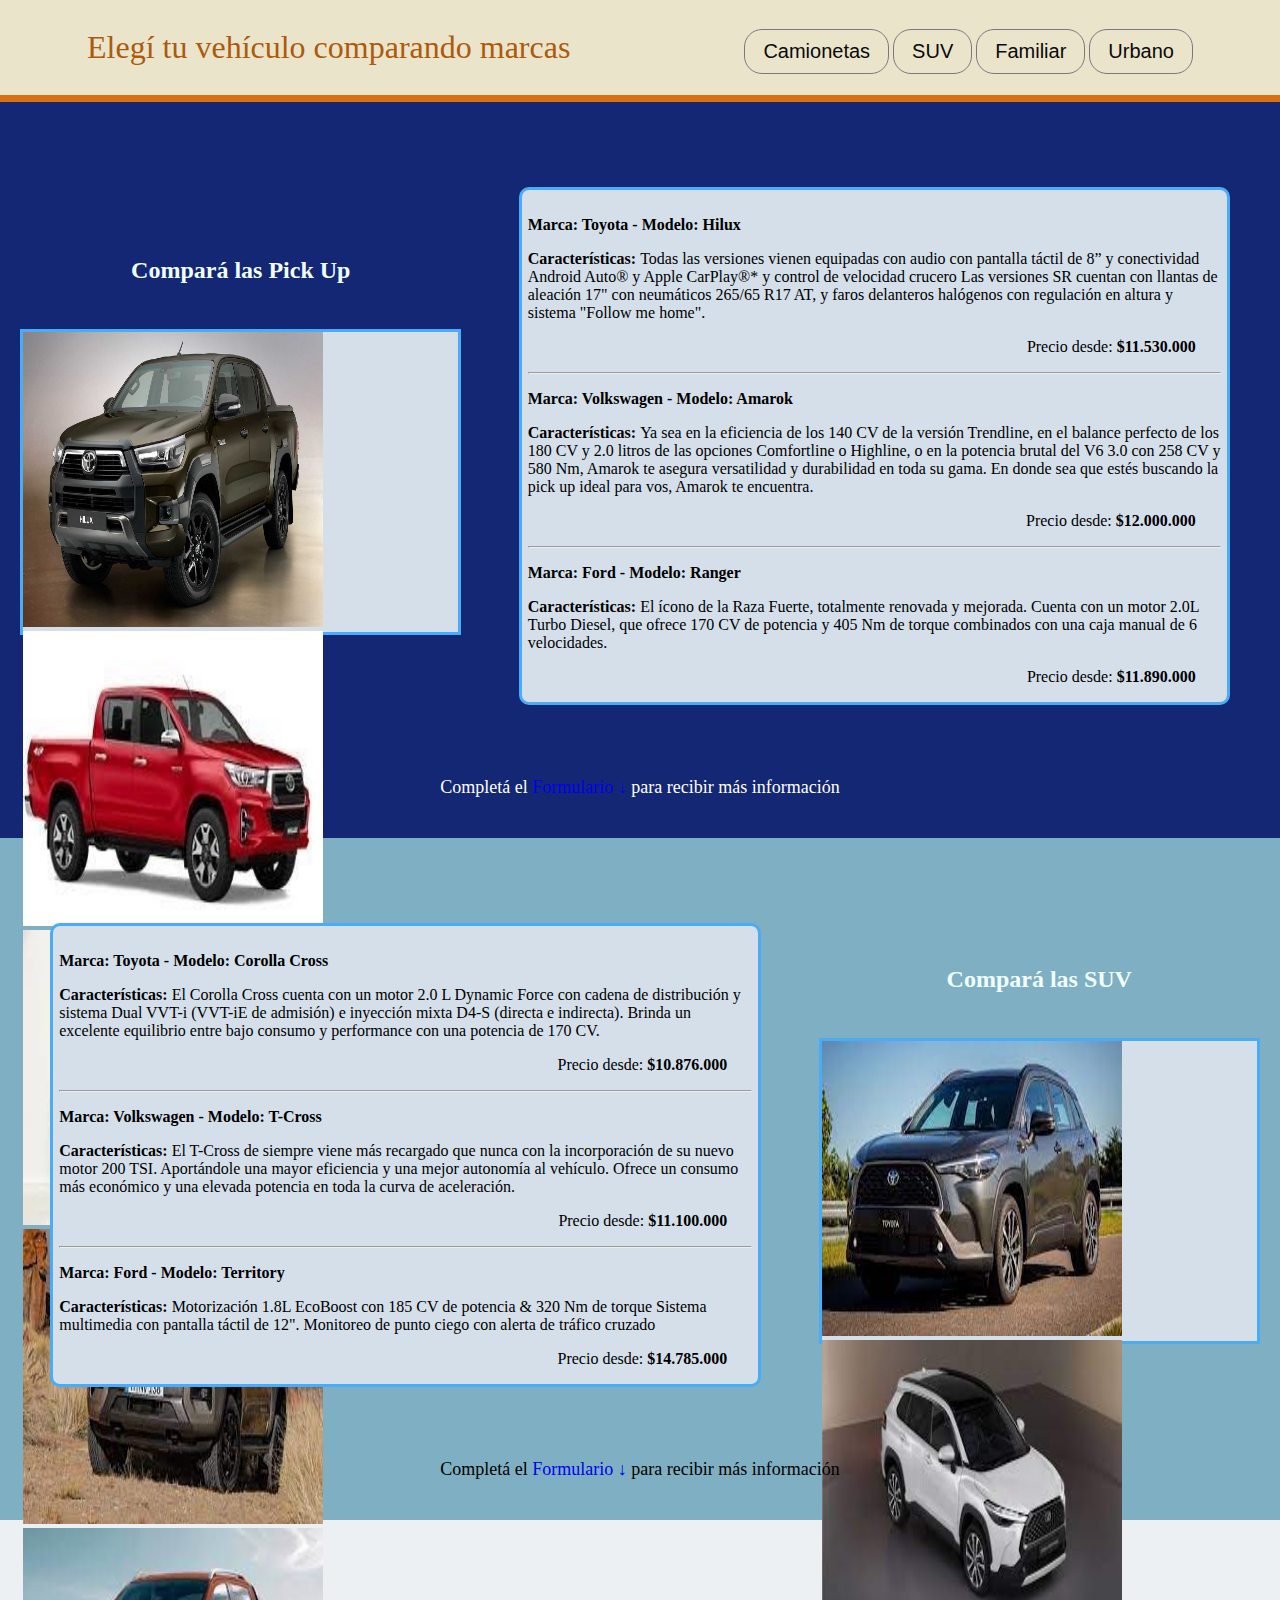
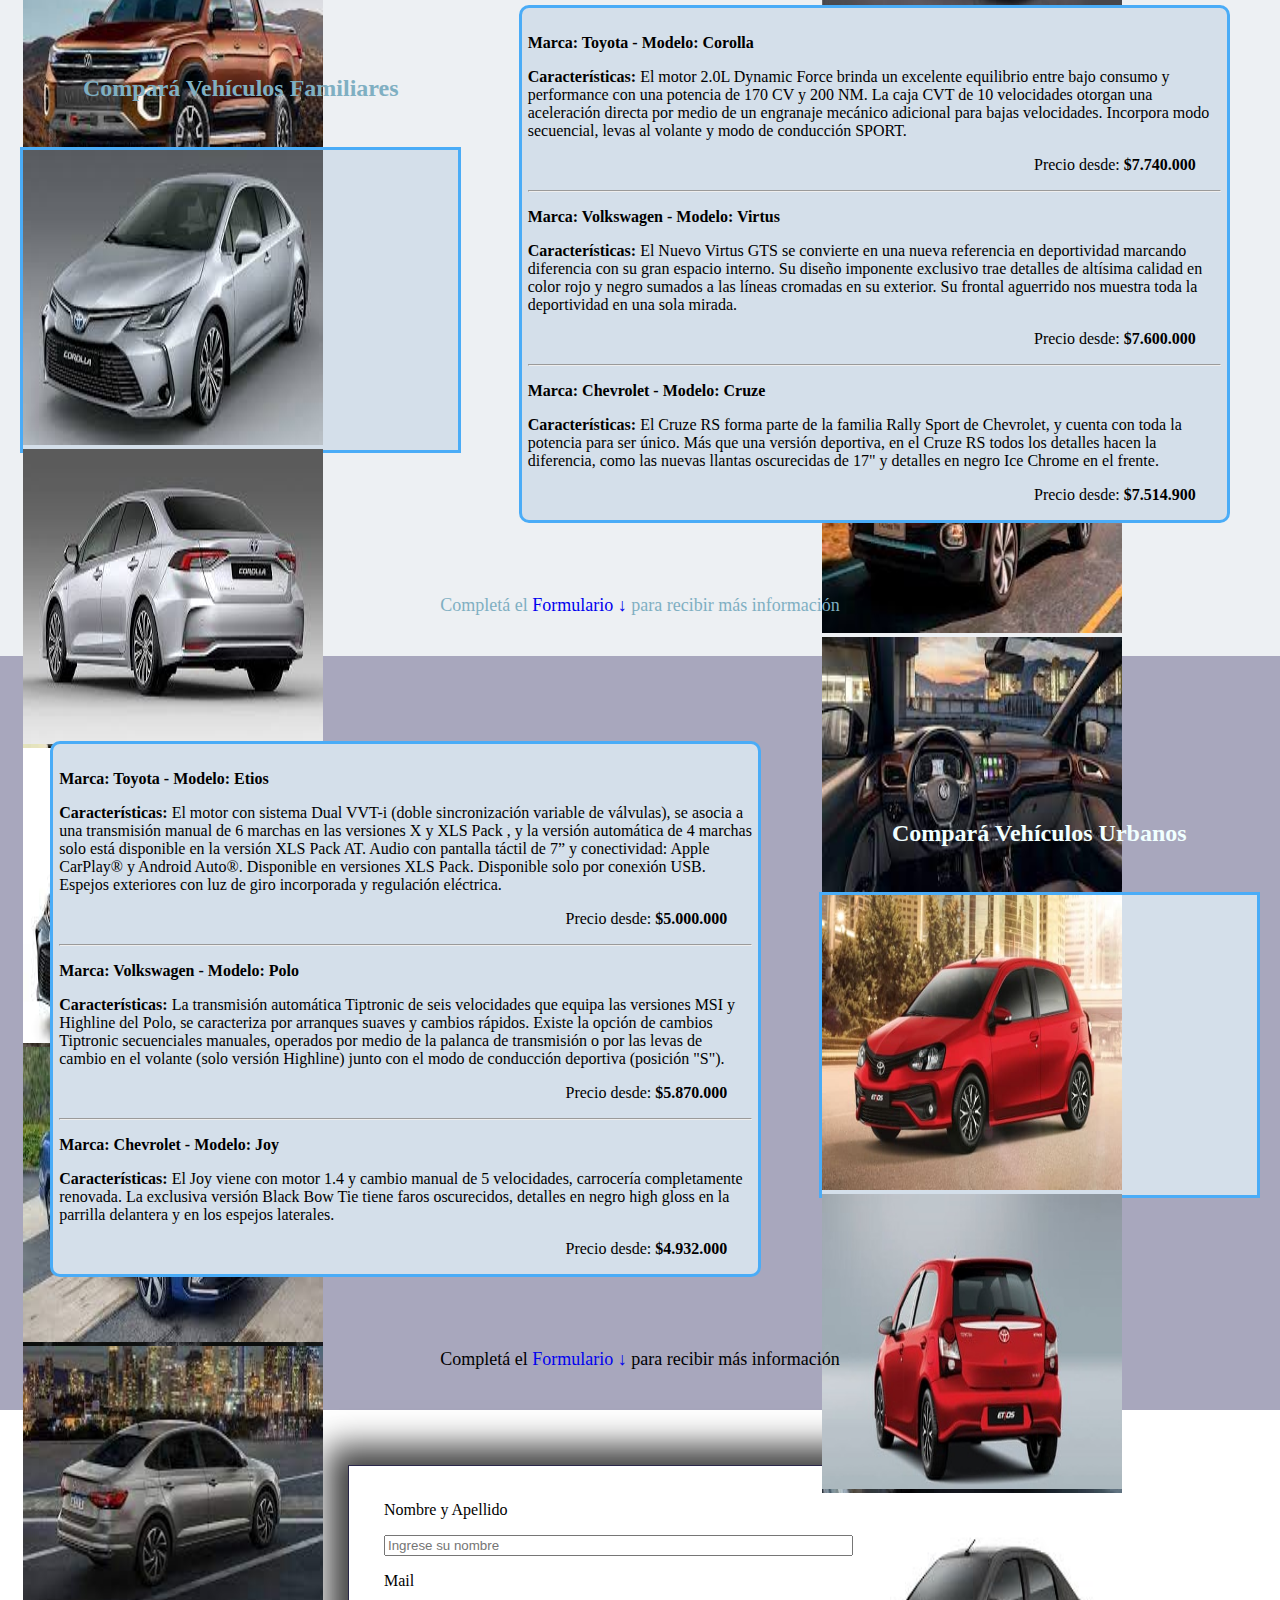
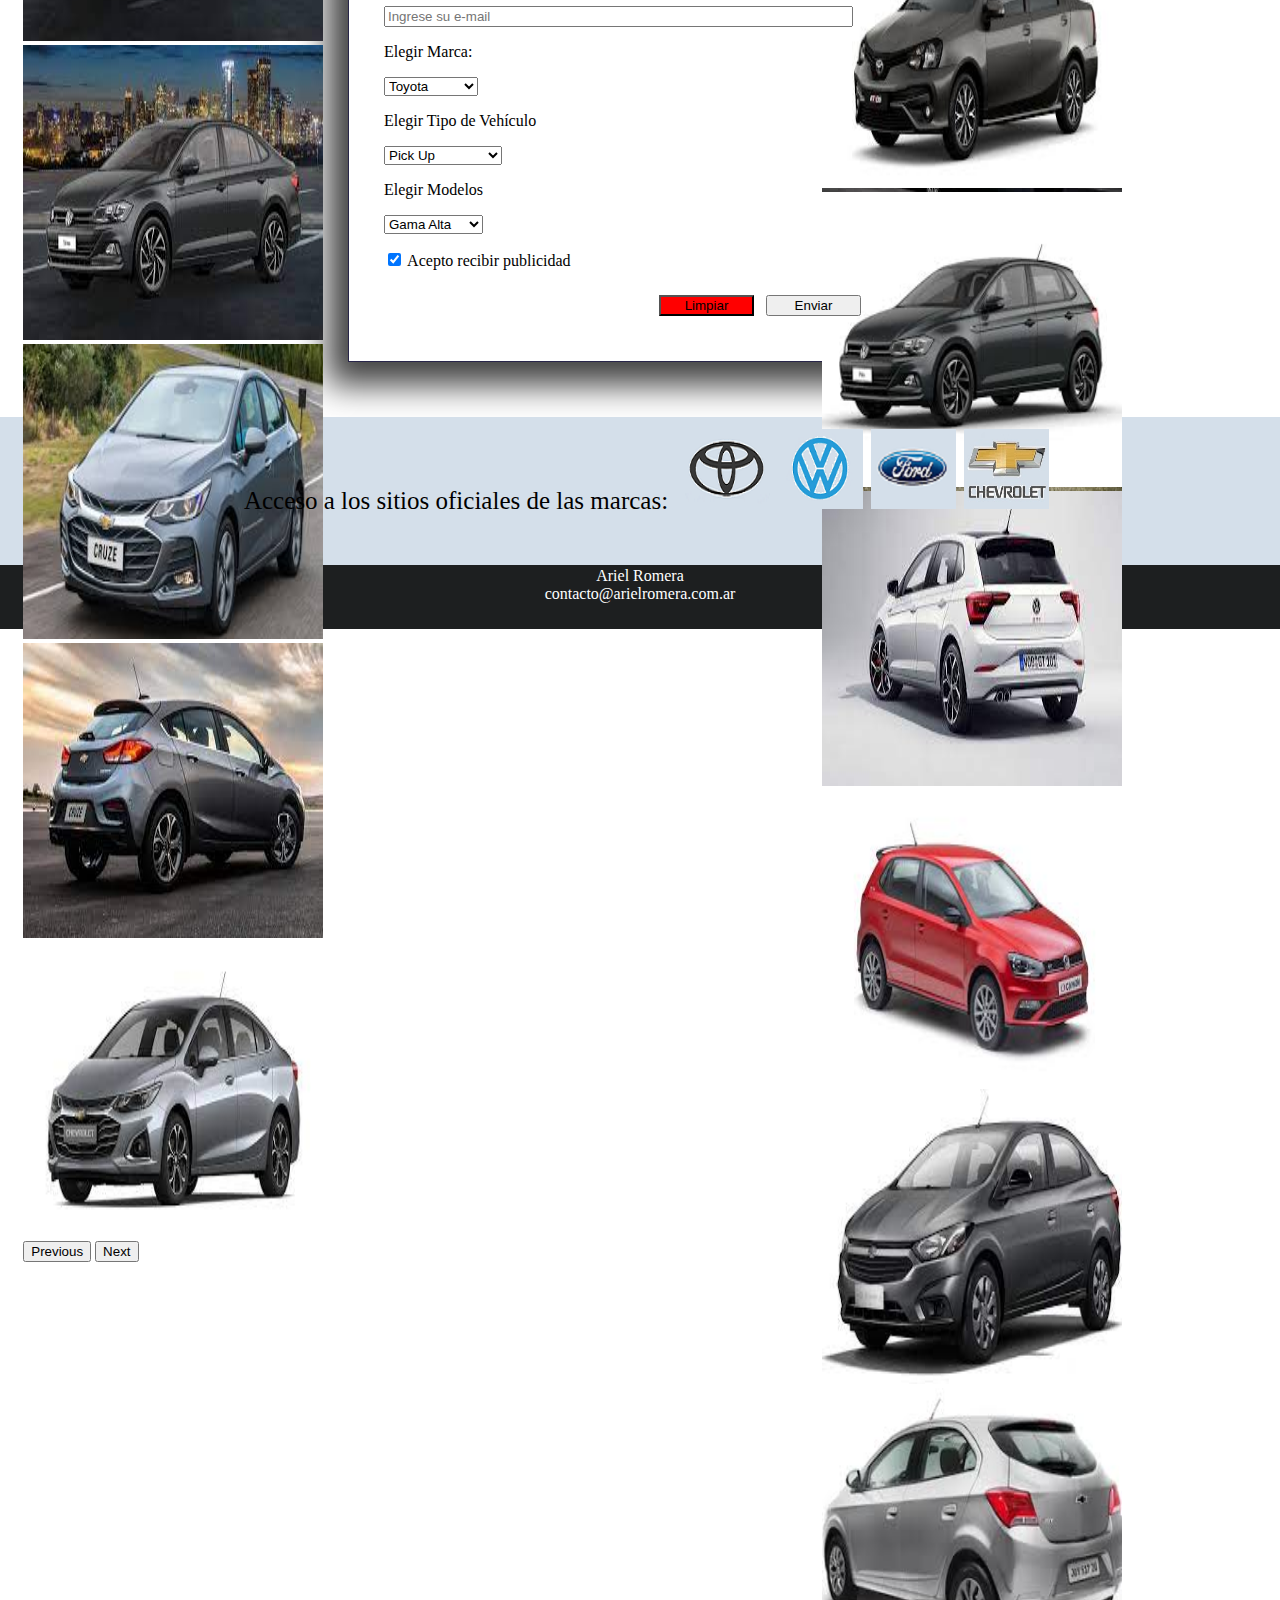
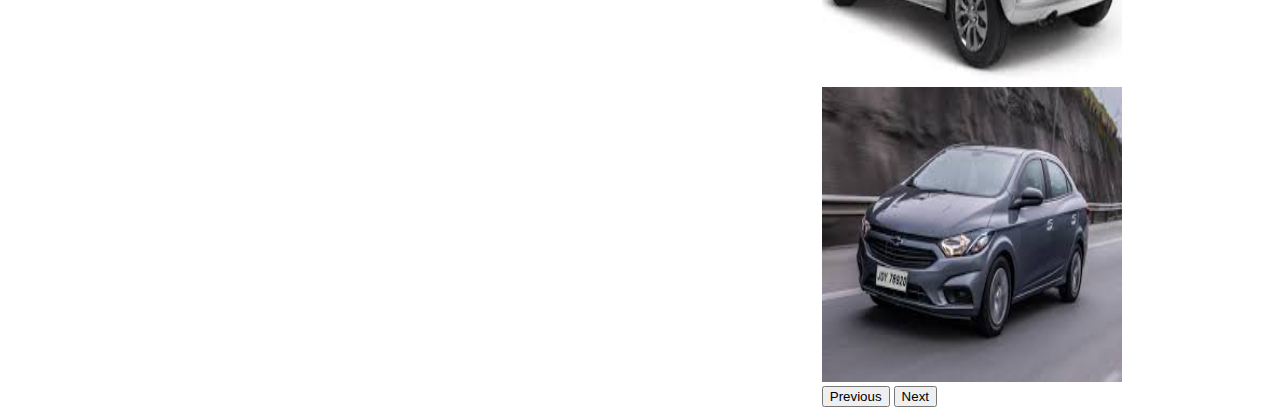
<file: parte1.html>
<!DOCTYPE html>
<html lang="en">

<head>
  <meta charset="UTF-8">
  <meta name="viewport" content="width=device-width, initial-scale=1.0">
  <title>Parte 1</title>
  <link href="https://cdn.jsdelivr.net/npm/bootstrap@5.3.0/dist/css/bootstrap.min.css" rel="stylesheet"
    integrity="sha384-9ndCyUaIbzAi2FUVXJi0CjmCapSmO7SnpJef0486qhLnuZ2cdeRhO02iuK6FUUVM" crossorigin="anonymous">
  <link rel="stylesheet" href="./parte1.css">
</head>

<body>
  <header>
    <h1>Elegí tu vehículo comparando marcas</h1>
    <ul>
      <a href="#camionetas">
        <li>Camionetas</li>
      </a>
      <a href="#suv">
        <li>SUV</li>
      </a>
      <a href="#familiares">
        <li>Familiar</li>
      </a>
      <a href="#urbanos">
        <li>Urbano</li>
      </a>
    </ul>
  </header>

  <main>
    <section id="camionetas" class="camionetas">
      <div class="col_slider">
        <h2>Compará las Pick Up</h2>

        <div class="imagenes">
          <div id="carouselExampleInterval" class="carousel slide" data-bs-ride="carousel">
            <div class="carousel-inner">
              <div class="carousel-item active" data-bs-interval="2000">
                <img src="./imagenes/hilux01.jpg" class="d-block w-100" alt="...">
              </div>
              <div class="carousel-item" data-bs-interval="3000">
                <img src="./imagenes/hilux02.jpg" class="d-block w-100" alt="...">
              </div>
              <div class="carousel-item" data-bs-interval="5000">
                <img src="./imagenes/hilux03.jpg" class="d-block w-100" alt="...">
              </div>
              <div class="carousel-item" data-bs-interval="5000">
                <img src="./imagenes/amarok01.jpg" class="d-block w-100" alt="...">
              </div>
              <div class="carousel-item" data-bs-interval="5000">
                <img src="./imagenes/amarok02.jpg" class="d-block w-100" alt="...">
              </div>
              <div class="carousel-item" data-bs-interval="5000">
                <img src="./imagenes/amarok03.jpg" class="d-block w-100" alt="...">
              </div>
              <div class="carousel-item" data-bs-interval="5000">
                <img src="./imagenes/ranger01.jpg" class="d-block w-100" alt="...">
              </div>
              <div class="carousel-item" data-bs-interval="5000">
                <img src="./imagenes/ranger02.jpg" class="d-block w-100" alt="...">
              </div>
              <div class="carousel-item" data-bs-interval="5000">
                <img src="./imagenes/ranger03.jpg" class="d-block w-100" alt="...">
              </div>
            </div>
            <button class="carousel-control-prev" type="button" data-bs-target="#carouselExampleInterval"
              data-bs-slide="prev">
              <span class="carousel-control-prev-icon" aria-hidden="true"></span>
              <span class="visually-hidden">Previous</span>
            </button>
            <button class="carousel-control-next" type="button" data-bs-target="#carouselExampleInterval"
              data-bs-slide="next">
              <span class="carousel-control-next-icon" aria-hidden="true"></span>
              <span class="visually-hidden">Next</span>
            </button>
          </div>
        </div>
      </div>

      <div class="col_detalles">
        <p> <strong> Marca: Toyota - Modelo: Hilux</strong> </p>
        <p> <strong> Características: </strong> Todas las versiones vienen equipadas con audio con pantalla táctil de 8”
          y conectividad Android Auto® y Apple CarPlay®* y control de velocidad crucero
          Las versiones SR cuentan con llantas de aleación 17" con neumáticos 265/65 R17 AT, y faros delanteros
          halógenos con regulación en altura y sistema "Follow me home". </p>
        <p class="precio" style="text-align: right; padding: 0 25px 0 0 ;"> Precio desde: <strong>$11.530.000</strong>
        </p>
        <hr>
        <p> <strong> Marca: Volkswagen - Modelo: Amarok</strong> </p>
        <p> <strong> Características: </strong> Ya sea en la eficiencia de los 140 CV de la versión Trendline, en el
          balance perfecto de los 180 CV y 2.0 litros de las opciones Comfortline o Highline, o en la potencia brutal
          del V6 3.0 con 258 CV y 580 Nm, Amarok te asegura versatilidad y durabilidad en toda su gama.
          En donde sea que estés buscando la pick up ideal para vos, Amarok te encuentra. </p>
        <p class="precio" style="text-align: right; padding: 0 25px 0 0 ;"> Precio desde: <strong>$12.000.000</strong>
        </p>
        <hr>
        <p> <strong> Marca: Ford - Modelo: Ranger</strong> </p>
        <p> <strong> Características: </strong> El ícono de la Raza Fuerte, totalmente renovada y mejorada. Cuenta con
          un motor 2.0L Turbo Diesel, que ofrece 170 CV de potencia y 405 Nm de torque combinados con una caja manual de
          6 velocidades. </p>
        <p class="precio"> Precio desde: <strong>$11.890.000</strong>
        </p>
      </div>
      <p class="vaFormulario">Completá el <a href="#form"> Formulario &#8595 </a>para recibir más información</p>
    </section>

    <section id="suv" class="suv">
      <div class="col_detalles">
        <p> <strong> Marca: Toyota - Modelo: Corolla Cross</strong> </p>
        <p> <strong> Características: </strong> El Corolla Cross cuenta con un motor 2.0 L Dynamic Force con cadena de
          distribución y sistema Dual VVT-i (VVT-iE de admisión)
          e inyección mixta D4-S (directa e indirecta). Brinda un excelente equilibrio entre bajo consumo y performance
          con una potencia de 170 CV. </p>
        <p class="precio"> Precio desde: <strong>$10.876.000</strong></p>
        <hr>
        <p> <strong> Marca: Volkswagen - Modelo: T-Cross</strong> </p>
        <p> <strong> Características: </strong>El T-Cross de siempre viene más recargado que nunca con la incorporación
          de su nuevo motor 200 TSI.
          Aportándole una mayor eficiencia y una mejor autonomía al vehículo. Ofrece un consumo más económico y una
          elevada potencia en toda la curva de aceleración. </p>
        <p class="precio"> Precio desde: <strong>$11.100.000</strong>
        </p>
        <hr>
        <p> <strong> Marca: Ford - Modelo: Territory </strong> </p>
        <p> <strong> Características: </strong> Motorización 1.8L EcoBoost con 185 CV de potencia & 320 Nm de torque
          Sistema multimedia con pantalla táctil de 12". Monitoreo de punto ciego con alerta de tráfico cruzado </p>
        <p class="precio"> Precio desde: <strong>$14.785.000</strong>
        </p>
      </div>
      <div class="col_slider">
        <h2>Compará las SUV</h2>

        <div class="imagenes">
          <div id="carouselExampleInterval" class="carousel slide" data-bs-ride="carousel">
            <div class="carousel-inner">
              <div class="carousel-item active" data-bs-interval="2000">
                <img src="./imagenes/ccross01.jpg" class="d-block w-100" alt="...">
              </div>
              <div class="carousel-item" data-bs-interval="3000">
                <img src="./imagenes/ccross02.jpg" class="d-block w-100" alt="...">
              </div>
              <div class="carousel-item" data-bs-interval="3000">
                <img src="./imagenes/ccross03.jpg" class="d-block w-100" alt="...">
              </div>
              <div class="carousel-item" data-bs-interval="3000">
                <img src="./imagenes/tcross01.jpg" class="d-block w-100" alt="...">
              </div>
              <div class="carousel-item" data-bs-interval="3000">
                <img src="./imagenes/tcross02.jpg" class="d-block w-100" alt="...">
              </div>
              <div class="carousel-item" data-bs-interval="3000">
                <img src="./imagenes/tcross03.jpg" class="d-block w-100" alt="...">
              </div>
              <div class="carousel-item" data-bs-interval="3000">
                <img src="./imagenes/territory01.jpg" class="d-block w-100" alt="...">
              </div>
              <div class="carousel-item" data-bs-interval="3000">
                <img src="./imagenes/territory02.jpg" class="d-block w-100" alt="...">
              </div>
              <div class="carousel-item" data-bs-interval="3000">
                <img src="./imagenes/territory03.jpg" class="d-block w-100" alt="...">
              </div>
            </div>
            <button class="carousel-control-prev" type="button" data-bs-target="#carouselExampleInterval"
              data-bs-slide="prev">
              <span class="carousel-control-prev-icon" aria-hidden="true"></span>
              <span class="visually-hidden">Previous</span>
            </button>
            <button class="carousel-control-next" type="button" data-bs-target="#carouselExampleInterval"
              data-bs-slide="next">
              <span class="carousel-control-next-icon" aria-hidden="true"></span>
              <span class="visually-hidden">Next</span>
            </button>
          </div>
        </div>
      </div>
      <p class="vaFormulario">Completá el <a href="#form"> Formulario &#8595 </a>para recibir más información</p>
    </section>

    <section id="familiares" class="familiares">
      <div class="col_slider">
        <h2 class="colorSobreBlanco">Compará Vehículos Familiares</h2>
        <div class="imagenes">
          <div id="carouselExampleInterval" class="carousel slide" data-bs-ride="carousel">
            <div class="carousel-inner">
              <div class="carousel-item active" data-bs-interval="5000">
                <img src="./imagenes/corolla01.jpg" class="d-block w-100" alt="...">
              </div>
              <div class="carousel-item" data-bs-interval="2000">
                <img src="./imagenes/corolla02.jpg" class="d-block w-100" alt="...">
              </div>
              <div class="carousel-item" data-bs-interval="2000">
                <img src="./imagenes/corolla03.jpg" class="d-block w-100" alt="...">
              </div>
              <div class="carousel-item" data-bs-interval="2000">
                <img src="./imagenes/virtus01.jpg" class="d-block w-100" alt="...">
              </div>
              <div class="carousel-item" data-bs-interval="2000">
                <img src="./imagenes/virtus02.jpg" class="d-block w-100" alt="...">
              </div>
              <div class="carousel-item" data-bs-interval="2000">
                <img src="./imagenes/virtus03.jpg" class="d-block w-100" alt="...">
              </div>
              <div class="carousel-item" data-bs-interval="2000">
                <img src="./imagenes/cruze01.jpg" class="d-block w-100" alt="...">
              </div>
              <div class="carousel-item" data-bs-interval="2000">
                <img src="./imagenes/cruze02.jpg" class="d-block w-100" alt="...">
              </div>
              <div class="carousel-item" data-bs-interval="2000">
                <img src="./imagenes/cruze03.jpg" class="d-block w-100" alt="...">
              </div>
            </div>
            <button class="carousel-control-prev" type="button" data-bs-target="#carouselExampleInterval"
              data-bs-slide="prev">
              <span class="carousel-control-prev-icon" aria-hidden="true"></span>
              <span class="visually-hidden">Previous</span>
            </button>
            <button class="carousel-control-next" type="button" data-bs-target="#carouselExampleInterval"
              data-bs-slide="next">
              <span class="carousel-control-next-icon" aria-hidden="true"></span>
              <span class="visually-hidden">Next</span>
            </button>
          </div>
        </div>
      </div>

      <div class="col_detalles">
        <p> <strong> Marca: Toyota - Modelo: Corolla</strong> </p>
        <p> <strong> Características: </strong> El motor 2.0L Dynamic Force brinda un excelente equilibrio entre bajo
          consumo y performance con una potencia de 170 CV y 200 NM.
          La caja CVT de 10 velocidades otorgan una aceleración directa por medio de un engranaje mecánico adicional
          para bajas velocidades.
          Incorpora modo secuencial, levas al volante y modo de conducción SPORT. </p>
        <p class="precio"> Precio desde: <strong>$7.740.000</strong>
        </p>
        <hr>
        <p> <strong> Marca: Volkswagen - Modelo: Virtus </strong> </p>
        <p> <strong> Características: </strong> El Nuevo Virtus GTS se convierte en una nueva referencia en deportividad
          marcando diferencia con su gran espacio interno.
          Su diseño imponente exclusivo trae detalles de altísima calidad en color rojo y negro sumados a las líneas
          cromadas en su exterior. Su frontal aguerrido nos muestra toda la deportividad en una sola mirada. </p>
        <p class="precio"> Precio desde: <strong>$7.600.000</strong>
        </p>
        <hr>
        <p> <strong> Marca: Chevrolet - Modelo: Cruze</strong> </p>
        <p> <strong> Características: </strong> El Cruze RS forma parte de la familia Rally Sport de Chevrolet, y cuenta
          con toda la potencia para ser único.
          Más que una versión deportiva, en el Cruze RS todos los detalles hacen la diferencia, como las nuevas llantas
          oscurecidas de 17" y detalles en negro Ice Chrome en el frente.</p>
        <p class="precio"> Precio desde: <strong>$7.514.900</strong>
        </p>
      </div>
      <p class="vaFormulario colorSobreBlanco">Completá el <a href="#form"> Formulario &#8595 </a>para recibir más
        información</p>
    </section>

    <section id="urbanos" class="urbanos">

      <div class="col_detalles">
        <p> <strong> Marca: Toyota - Modelo: Etios</strong> </p>
        <p> <strong> Características: </strong> El motor con sistema Dual VVT-i (doble sincronización variable de
          válvulas), se asocia a una transmisión manual de 6 marchas en las versiones X y XLS
          Pack , y la versión automática de 4 marchas solo está disponible en la versión XLS Pack AT. Audio con pantalla
          táctil de 7” y conectividad: Apple CarPlay® y Android Auto®. Disponible en versiones XLS Pack. Disponible solo
          por conexión USB.
          Espejos exteriores con luz de giro incorporada y regulación eléctrica. </p>
        <p class="precio"> Precio desde: <strong>$5.000.000</strong>
        </p>
        <hr>
        <p> <strong> Marca: Volkswagen - Modelo: Polo</strong> </p>
        <p> <strong> Características: </strong> La transmisión automática Tiptronic de seis velocidades que equipa las
          versiones MSI y Highline del Polo,
          se caracteriza por arranques suaves y cambios rápidos.
          Existe la opción de cambios Tiptronic secuenciales manuales, operados por medio de la palanca de transmisión o
          por las levas de cambio en el volante (solo versión Highline)
          junto con el modo de conducción deportiva (posición "S"). </p>
        <p class="precio"> Precio desde: <strong>$5.870.000</strong>
        </p>
        <hr>
        <p> <strong> Marca: Chevrolet - Modelo: Joy </strong> </p>
        <p> <strong> Características: </strong> El Joy viene con motor 1.4 y cambio manual de 5 velocidades, carrocería
          completamente renovada.
          La exclusiva versión Black Bow Tie tiene faros oscurecidos, detalles en negro high gloss en la parrilla
          delantera y en los espejos laterales. </p>
        <p class="precio"> Precio desde: <strong>$4.932.000</strong>
        </p>
      </div>
      <div class="col_slider">
        <h2>Compará Vehículos Urbanos</h2>
        <div class="imagenes">
          <div id="carouselExampleInterval" class="carousel slide" data-bs-ride="carousel">
            <div class="carousel-inner">
              <div class="carousel-item active" data-bs-interval="2000">
                <img src="./imagenes/etios01.jpg" class="d-block w-100" alt="...">
              </div>
              <div class="carousel-item" data-bs-interval="5000">
                <img src="./imagenes/etios02.jpg" class="d-block w-100" alt="...">
              </div>
              <div class="carousel-item" data-bs-interval="4000">
                <img src="./imagenes/etios03.jpg" class="d-block w-100" alt="...">
              </div>
              <div class="carousel-item" data-bs-interval="2000">
                <img src="./imagenes/polo01.jpg" class="d-block w-100" alt="...">
              </div>
              <div class="carousel-item" data-bs-interval="2000">
                <img src="./imagenes/polo02.jpg" class="d-block w-100" alt="...">
              </div>
              <div class="carousel-item" data-bs-interval="2000">
                <img src="./imagenes/polo03.jpg" class="d-block w-100" alt="...">
              </div>
              <div class="carousel-item" data-bs-interval="2000">
                <img src="./imagenes/joy01.jpg" class="d-block w-100" alt="...">
              </div>
              <div class="carousel-item" data-bs-interval="4000">
                <img src="./imagenes/joy02.jpg" class="d-block w-100" alt="...">
              </div>
              <div class="carousel-item" data-bs-interval="2000">
                <img src="./imagenes/joy03.jpg" class="d-block w-100" alt="...">
              </div>
            </div>
            <button class="carousel-control-prev" type="button" data-bs-target="#carouselExampleInterval"
              data-bs-slide="prev">
              <span class="carousel-control-prev-icon" aria-hidden="true"></span>
              <span class="visually-hidden">Previous</span>
            </button>
            <button class="carousel-control-next" type="button" data-bs-target="#carouselExampleInterval"
              data-bs-slide="next">
              <span class="carousel-control-next-icon" aria-hidden="true"></span>
              <span class="visually-hidden">Next</span>
            </button>
          </div>
        </div>
      </div>

      <p class="vaFormulario">Completá el <a href="#form"> Formulario &#8595 </a>para recibir más información</p>
    </section>

    <form id="form" action="">
      <label for="">Nombre y Apellido</label>
      <p><input placeholder="Ingrese su nombre" id="nombre" class="forminp" type="text" required></p>

      <label for="">Mail</label>
      <p><input placeholder="Ingrese su e-mail" id="mail" class="forminp" type="email" required></p>

      <label for="">Elegir Marca: </label>
      <p><select name="" id="marca" required>
          <option value="Toyota">Toyota</option>
          <option value="Volkswagen">Volkswagen</option>
          <option value="Ford">Ford</option>
          <option value="Chevrolet">Chevrolet</option>
        </select></p>

      <label for="">Elegir Tipo de Vehículo </label>
      <p><select name="" id="tipo">
          <option value="camionetas Pick Up">Pick Up</option>
          <option value="camionetas SUV">Camioneta SUV</option>
          <option value="autos familiares">Auto Familiar</option>
          <option value="autos urbanos">Auto Urbano</option>
        </select></p>

      <label for="">Elegir Modelos</label>
      <p><select name="" id="gama">
          <option value="línea alta">Gama Alta</option>
          <option value="línea media">Gama Media</option>
          <option value="línea base">Línea base</option>
        </select></p>

      <li>
        <label for=""></label><input type="checkbox" checked value="acepta" id="acepta"> Acepto recibir
        publicidad</label>
      </li>

      <div id="botones" class="botones">
        <button type="reset" class="btn btn-primary btn_limpiar">Limpiar </button>
        <button type="button" class="btn btn-primary btn_enviar" onclick="imprimePorConsola()">Enviar</button>
      </div>
    </form>
  </main>

  <div id="oficial" class="oficial">
    <p>Acceso a los sitios oficiales de las marcas: </p>
    <ul>
      <a href="https://www.toyota.com.ar/" target="_blank">
        <li> <img src="./imagenes/logo1.png" alt=""></li>
      </a>
      <a href="https://www.volkswagen.com.ar/es.html" target="_blank">
        <li><img src="./imagenes/logo2.png" alt=""></li>
      </a>
      <a href="https://www.ford.com.ar/" target="_blank">
        <li><img src="./imagenes/logo3.png" alt=""></li>
      </a>
      <a href="https://www.chevrolet.com.ar/" target="_blank">
        <li><img src="./imagenes/logo4.png" alt=""></li>
      </a>
    </ul>
  </div>
  <footer>
    <p>Ariel Romera</p>
    <p>contacto@arielromera.com.ar</p>
  </footer>
  <script src="https://cdn.jsdelivr.net/npm/bootstrap@5.3.0/dist/js/bootstrap.bundle.min.js"
    integrity="sha384-geWF76RCwLtnZ8qwWowPQNguL3RmwHVBC9FhGdlKrxdiJJigb/j/68SIy3Te4Bkz"
    crossorigin="anonymous"></script>
  <script src="./parte1.js"></script>
</body>

</html>
</file>
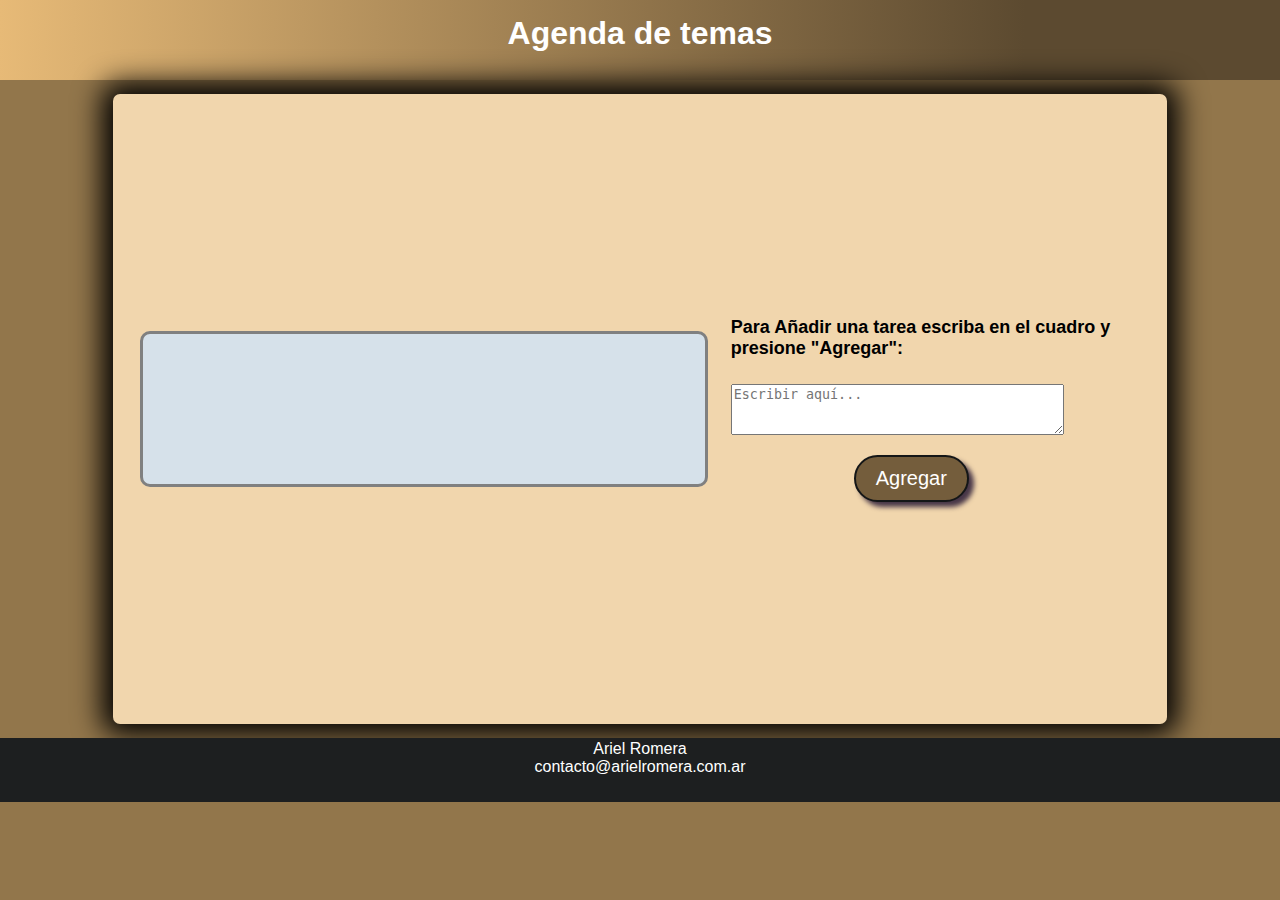
<file: parte2.html>
<!DOCTYPE html>
<html lang="en">

<head>
    <meta charset="UTF-8">
    <meta name="viewport" content="width=device-width, initial-scale=1.0">
    <title>Parte 2</title>
    <link href="https://cdn.jsdelivr.net/npm/bootstrap@5.3.0/dist/css/bootstrap.min.css" rel="stylesheet"
        integrity="sha384-9ndCyUaIbzAi2FUVXJi0CjmCapSmO7SnpJef0486qhLnuZ2cdeRhO02iuK6FUUVM" crossorigin="anonymous">
    <link rel="stylesheet" href="./parte2.css">
    <script src="https://cdn.jsdelivr.net/npm/bootstrap@5.3.0/dist/js/bootstrap.bundle.min.js"
        integrity="sha384-geWF76RCwLtnZ8qwWowPQNguL3RmwHVBC9FhGdlKrxdiJJigb/j/68SIy3Te4Bkz"
        crossorigin="anonymous"></script>
</head>

<body>
    <header>
        <h1>Agenda de temas</h1>
    </header>

    <main class="contenedor">

        <section class="main_izquierda" id="tareas1" onchange="agregaBorrar()">
            <!-- <li> <p>Entregar carpeta en el Hospital antes de las 12:00</p>
                <select name="" id="" class="tareasAgregadas">
                    <option value="">Pendiente de asignación</option>
                    <option value="">Jose</option>
                    <option value="">Manuel</option>
                    <option value="Concluido">Finalizado</option>
                </select>
                <input value="Desea Borrar?" onclick="borraLinea()" id="Btn_borrar" class="Btn_borrar" type="button"> 
            </li> -->
        </section>

        <section class="main_derecha">
            <h4>Para Añadir una tarea escriba en el cuadro y presione "Agregar": </h4>
            <textarea type="text" id="nuevoValue" placeholder="Escribir aquí..." rows="3"></textarea>
            <button onclick="agregar()" id="Btn_agregarTareas" class="Btn_agregarTareas" type="button">Agregar</button>
        </section>

    </main>

    <footer>
        <p>Ariel Romera</p>
        <p>contacto@arielromera.com.ar</p>
    </footer>

    <script type="text/javascript" src="./parte2.js"></script>
</body>

</html>
</file>
<file: parte1.css>
body {
    margin: 0;
}

ul {
    margin: 0;
    padding: 0;
}

li {
    list-style: none;
}

a {
    text-decoration: none;
}

header {
    min-height: 80px;
    display: flex;
    justify-content: space-around;
    align-items: baseline;
    flex-wrap: wrap;
    padding: 8px 0 7px 0;
    background-color: #eae4cb;
    border-bottom: 7px solid #d87111;
}

header li {
    display: inline-block;
    /*Generado con: https://css3buttongenerator.com/ */
    -webkit-border-radius: 18;
    -moz-border-radius: 18;
    border-radius: 18px;
    font-family: Arial;
    color: #090a0a;
    font-size: 20px;
    background: #eae4cb;
    padding: 10px 18px 10px 18px;
    border: solid #7d777d 1px;
    text-decoration: none;
}

header li:hover {
    background: #d3d6d8;
    text-decoration: none;
}

/* ******* */

h1 {
    text-align: center;
    color: #ac5a0e;
    font-weight: 400;
}

h2 {
    width: 100%;
    margin: 0;
    padding: 0 0 45px;
    color: azure;
    text-align: center;
}

.camionetas {
    background-color: #142775;
}

.suv {
    background-color: #7fafc2;
}

.familiares {
    background-color: #edf0f3;
}

.urbanos {
    background-color: #a8a7bd;
}

main section {
    margin: 0;
    padding: 55px 10px 5px 10px;
    display: flex;
    flex-direction: row;
    justify-content: space-around;
    flex-wrap: wrap;
    align-items: center;
    gap: 7px;
}

.col_slider {
    display: inline;
    width: 35%;
    min-width: 350px;
}

.imagenes {
    height: 300px;
    background-color: #d4dfea;
    border: 3px solid hwb(206 29% 3%);
}

.suv {
    flex-wrap: wrap-reverse;
}

.urbanos {
    flex-wrap: wrap-reverse;
}

img {
    width: 300px;
    height: 295px;
}

.colorSobreBlanco {
    color: #7fafc2;
}

.col_detalles {
    display: inline;
    width: 55%;
    margin: 30px;
    padding: 10px 6px 0 6px;
    min-height: 200px;
    background-color: #d4dfea;
    border: 3px solid hwb(206 29% 3%);
    border-radius: 10px;
}

.vaFormulario {
    display: block;
    width: 100%;
    text-align: center;
    margin: 35px;
    font-size: 18px;
    font-weight: 400;
}

.camionetas .vaFormulario {
    color: #ffffff;
}

.suv .vaFormulario {
    order: -1;
}

.urbanos .vaFormulario {
    order: -1;
}

.precio {
    text-align: right;
    padding: 0 25px 0 0;
}

form {
    width: 40%;
    padding: 35px;
    margin: 55px auto 55px;
    border: 1px solid rgb(41, 38, 74);
    /* Creado con: https://css3buttongenerator.com/ */
    box-shadow: 1px 2px 31px 21px rgba(0, 0, 0, 0.75);
    -webkit-box-shadow: 1px 2px 31px 21px rgba(0, 0, 0, 0.75);
    -moz-box-shadow: 1px 2px 31px 21px rgba(0, 0, 0, 0.75);
}

.forminp {
    width: 90%;
}

.botones {
    margin: 25px 10px 10px 10px;
    padding: 0 25px 0 0;
    display: flex;
    flex-direction: row;
    flex-wrap: wrap;
    gap: 12px;
    justify-content: flex-end;
}

.btn_limpiar {
    width: 95px;
    background-color: red;
}

.btn_limpiar:hover {
    background-color: rgb(201, 3, 3);
}

.btn_enviar {
    width: 95px;
}

.oficial {
    display: flex;
    flex-direction: row;
    justify-content: center;
    align-items: baseline;
    flex-wrap: wrap;
    margin: 0;
    padding: 10px;
    background-color: #d4dfea;
}

.oficial ul li {
    display: inline-block;
    padding: 2px;
    width: 85px;
    height: 80px;
}

.oficial img {
    width: 100%;
    height: 100%;
}

.oficial p {
    display: inline;
    font-size: 25px;
    padding: 15px;
}

.oficial ul {
    display: inline;
    margin: 0;
    padding: 0;
}

footer {
    height: 60px;
    margin: 0;
    padding: 2px;
    background-color: #1d1f20;
}

footer p {
    text-align: center;
    color: #ffffff;
    margin: 0px;
}

@media screen and (max-width: 950px) {
    .col_detalles {
        width: 90%;
    }

    .col_slider {
        width: 55%;
    }

    form {
        width: 65%;
    }

    header li {
        padding: 4px;
        font-size: 16px;
    }
}
</file>
<file: parte2.css>
body {
    font-family: Arial, Helvetica, sans-serif;
    margin: 0;
    background-color: #92764b;
}

header {
    height: 80px;
    width: 100%;
    margin: 0;
    background: #e7ba77;
    background: linear-gradient(359deg, #e7ba77 0%, #5c4a30 80%);
    background: -webkit-linear-gradient(359deg, #e7ba77 0%, #5c4a30 80%);
    background: -moz-linear-gradient(359deg, #e7ba77 0%, #5c4a30 80%);
}

h1 {
    text-align: center;
    color: white;
    margin: 0;
    padding: 15px 0 0 0;
}

h4 {
    margin: 0 auto 25px;
    font-size: 18px;
}

main {
    /*Css Creator - Sombra*/
    box-shadow: 0px 0px 29px 11px rgba(0, 0, 0, 1);
    -webkit-box-shadow: 0px 0px 29px 11px rgba(0, 0, 0, 1);
    -moz-box-shadow: 0px 0px 29px 11px rgba(0, 0, 0, 1);
    /* ******* */
    max-width: 80%;
    margin: 14px auto;
    min-height: 600px;
    background-color: #f1d6ad;
    border-radius: 7px;
    padding: 15px;
    display: flex;
    flex-direction: row;
    justify-content: space-around;
    align-items: center;
    flex-wrap: wrap;
}

.main_izquierda {
    background-color: rgb(214, 225, 234);
    border: 3px solid gray;
    border-radius: 10px;
    padding: 25px;
    display: inline-block;
    width: 50%;
    min-width: 300px;
    min-height: 100px;
}

.tareasAgregadas {
    max-width: 230px;
    display: inline;
}

li {
    margin: 0 0 5px;
    min-height: 25px;
    list-style-type: decimal;
}

li p {
    font-size: 18px;
    padding: 0 5px 0 5px;
    display: inline;
    background-color: aliceblue;
    border-radius: 4px;
    border: solid black 1px;
}

.main_derecha {
    display: inline-block;
    width: 40%;
}

.Btn_borrar {
    width: 118px;
    height: 28px;
    margin: 0 0 0 5px;
    background-color: black;
    border: 2px solid rgb(173, 172, 158);
    border-radius: 8px;
    color: antiquewhite;
    display: none;
}

.Btn_agregarTareas {
    -webkit-border-radius: 30;
    -moz-border-radius: 30;
    border-radius: 30px;
    -webkit-box-shadow: 5px 5px 5px #473647;
    -moz-box-shadow: 5px 5px 5px #473647;
    box-shadow: 5px 5px 5px #473647;
    font-family: Arial;
    color: #ffffff;
    font-size: 20px;
    background: #745d3c;
    padding: 10px 20px 10px 20px;
    margin: 20px 0 0 0;
    position: relative;
    left: 30%;
    border: solid #141617 2px;
    text-decoration: none;
}

.Btn_agregarTareas:hover {
    background: #96713e;
    text-decoration: none;

}

section textarea {
    display: block;
    width: 80%;
}

.Btn_borrarFinalizados {
    margin: 55px auto 0;
    height: 25px;
    width: 55%;
    display: block;
}

footer {
    height: 60px;
    margin: 0;
    padding: 2px;
    background-color: #1d1f20;
}

footer p {
    text-align: center;
    color: #ffffff;
    margin: 0px;
}
</file>
